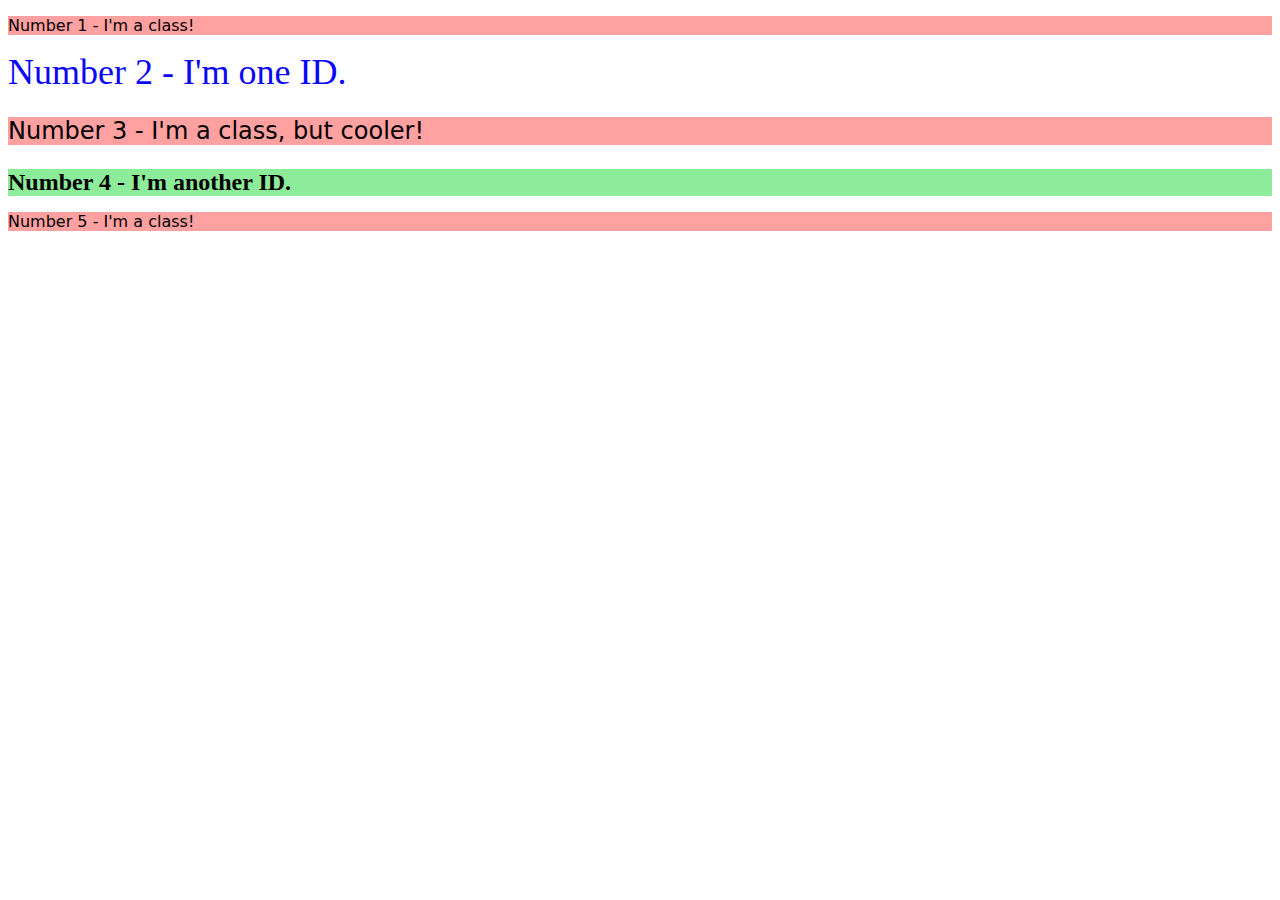
<file: foundations/02-class-id-selectors/index.html>
<!DOCTYPE html>
<html lang="en">
  <head>
    <meta charset="UTF-8">
    <meta http-equiv="X-UA-Compatible" content="IE=edge">
    <meta name="viewport" content="width=device-width, initial-scale=1.0">
    <title>Class and ID Selectors</title>
    <link rel="stylesheet" href="style.css">
  </head>
  <body>
    <p class="odd-numbered-element">Number 1 - I'm a class!</p>
    <div id="second-element">Number 2 - I'm one ID.</div>
    <p class="odd-numbered-element third-element">Number 3 - I'm a class, but cooler!</p>
    <div id="fourth-element">Number 4 - I'm another ID.</div>
    <p class="odd-numbered-element">Number 5 - I'm a class!</p>
  </body>
</html>
</file>
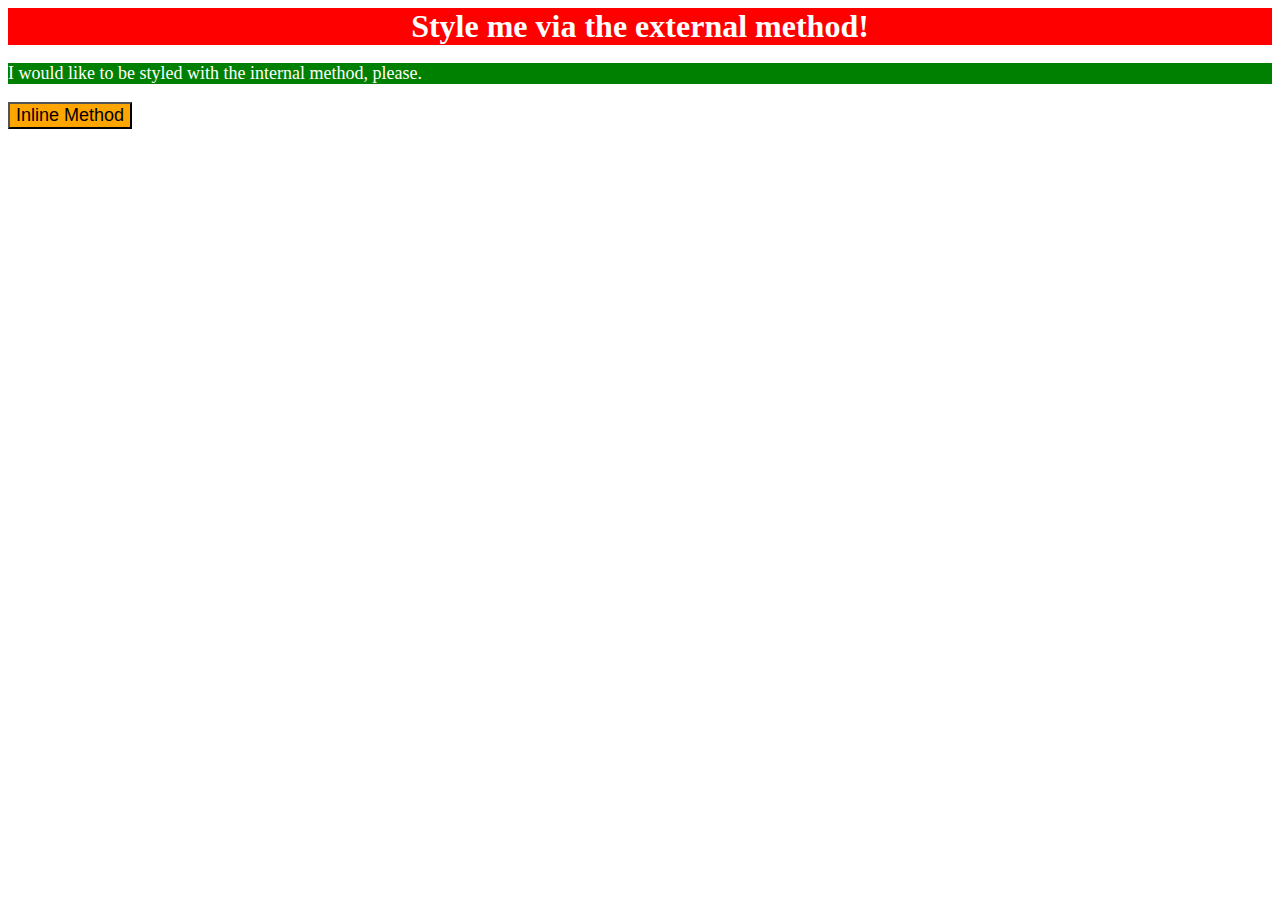
<file: foundations/01-css-methods/my_solution/index.html>
<!DOCTYPE html>
<html lang="en">
  <head>
    <meta charset="UTF-8">
    <meta http-equiv="X-UA-Compatible" content="IE=edge">
    <meta name="viewport" content="width=device-width, initial-scale=1.0">
    <title>Methods for Adding CSS</title>
    <link rel="stylesheet" href="./external-style.css">
    <style>
      p {
        color: white;
        background-color: green;
        font-size: 18px;
      }
    </style>
  </head>
  <body>
    <div>Style me via the external method!</div>
    <p>I would like to be styled with the internal method, please.</p>
    <button style="background-color: orange; font-size: 18px;">Inline Method</button>
  </body>
</html>
</file>
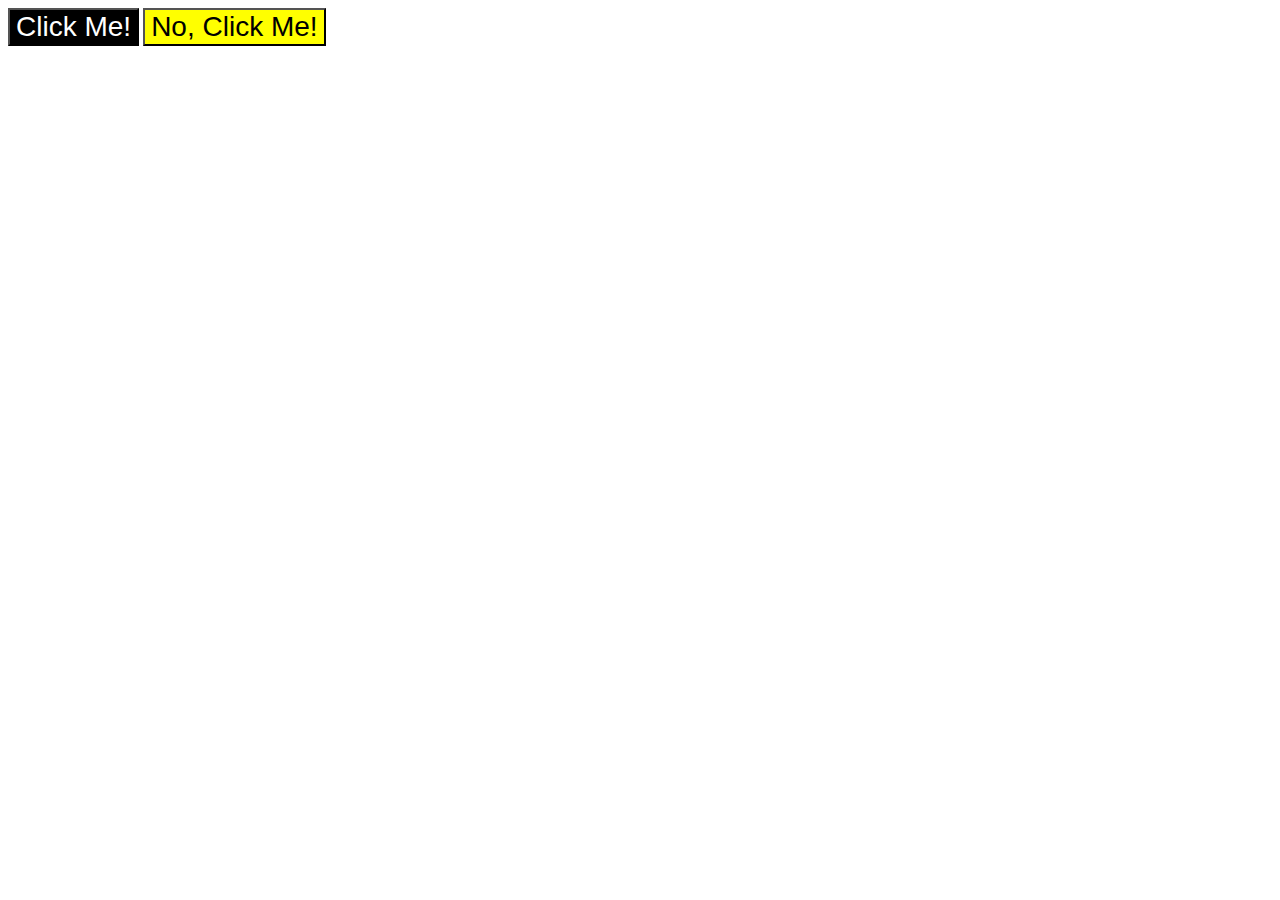
<file: foundations/03-grouping-selectors/my_solution/index.html>
<!DOCTYPE html>
<html lang="en">
  <head>
    <meta charset="UTF-8">
    <meta http-equiv="X-UA-Compatible" content="IE=edge">
    <meta name="viewport" content="width=device-width, initial-scale=1.0">
    <title>Grouping Selectors</title>
    <link rel="stylesheet" href="style.css">
  </head>
  <body>
    <button class="first-element">Click Me!</button>
    <button class="second-element">No, Click Me!</button>
  </body>
</html>
</file>
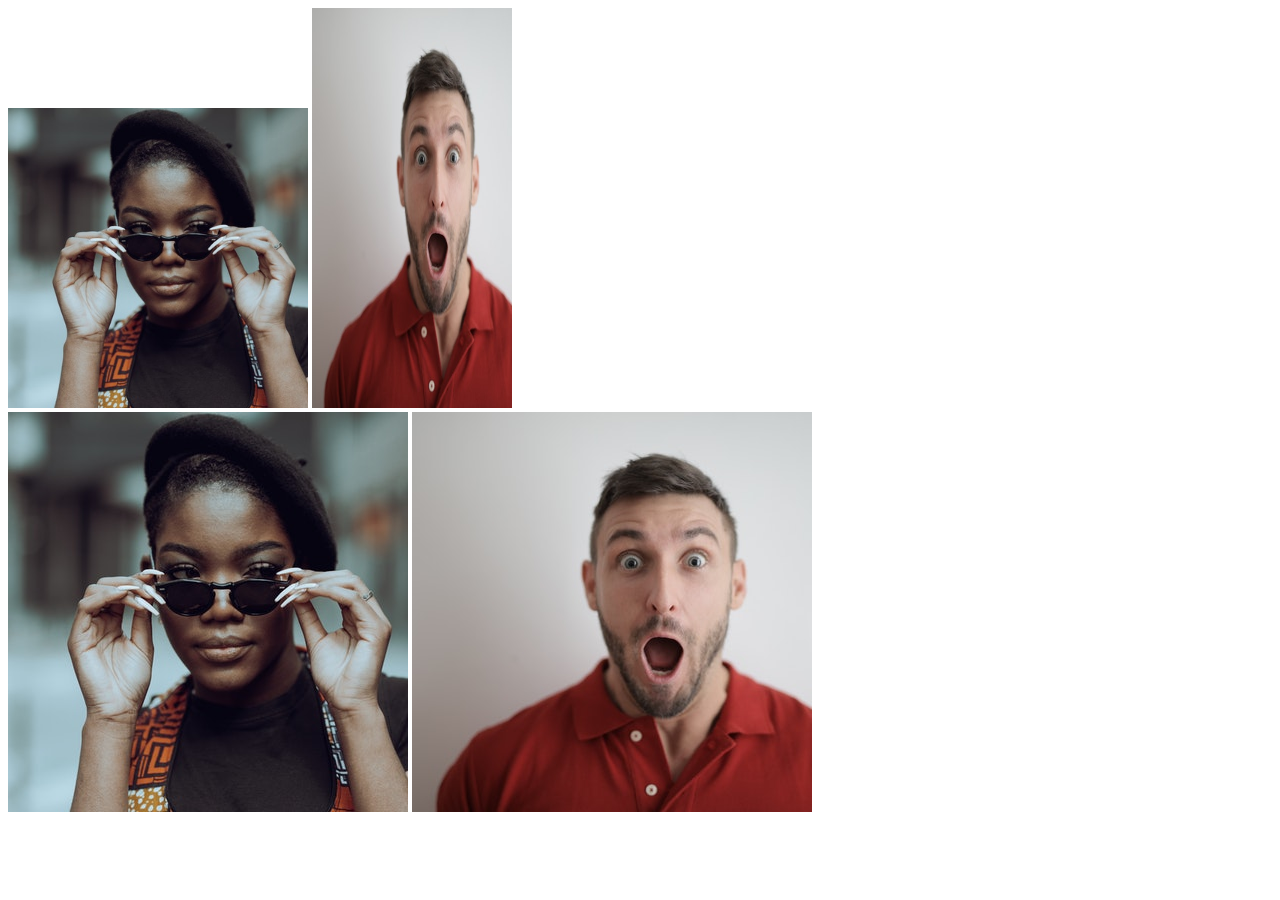
<file: foundations/04-chaining-selectors/my_solution/index.html>
<!DOCTYPE html>
<html lang="en">
  <head>
    <meta charset="UTF-8">
    <meta http-equiv="X-UA-Compatible" content="IE=edge">
    <meta name="viewport" content="width=device-width, initial-scale=1.0">
    <title>Chaining Selectors</title>
    <link rel="stylesheet" href="style.css">
  </head>
  <body>
    <!-- Use the classes BELOW this line -->
    <div>
      <img class="avatar proportioned" src="./pexels-katho-mutodo-8434791.jpg" alt="">
      <img class="avatar distorted" src="./pexels-andrea-piacquadio-3777931.jpg" alt="">
    </div>
    <!-- Use the classes ABOVE this line -->
    <div>
      <img class="original proportioned" src="./pexels-katho-mutodo-8434791.jpg" alt="">
      <img class="original distorted" src="./pexels-andrea-piacquadio-3777931.jpg" alt="">
    </div>
  </body>
</html>
</file>
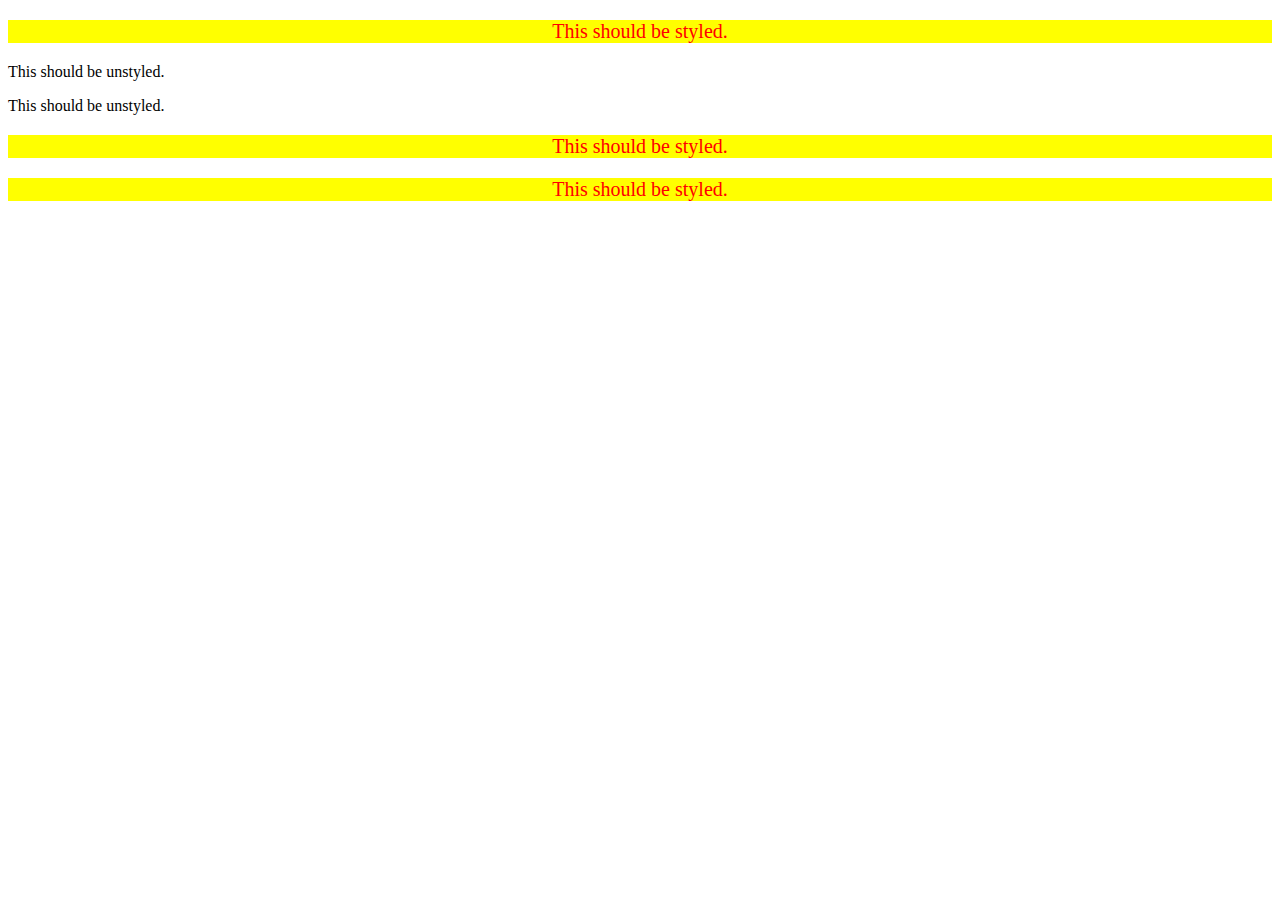
<file: foundations/05-descendant-combinator/my_solution/index.html>
<!DOCTYPE html>
<html lang="en">
  <head>
    <meta charset="UTF-8">
    <meta http-equiv="X-UA-Compatible" content="IE=edge">
    <meta name="viewport" content="width=device-width, initial-scale=1.0">
    <title>Descendant Combinator</title>
    <link rel="stylesheet" href="style.css">
  </head>
  <body>
    <div class="container">
      <p class="text">This should be styled.</p>
    </div>
    <p class="text">This should be unstyled.</p>
    <p class="text">This should be unstyled.</p>
    <div class="container">
      <p class="text">This should be styled.</p>
      <p class="text">This should be styled.</p>
    </div>
  </body>
</html>
</file>
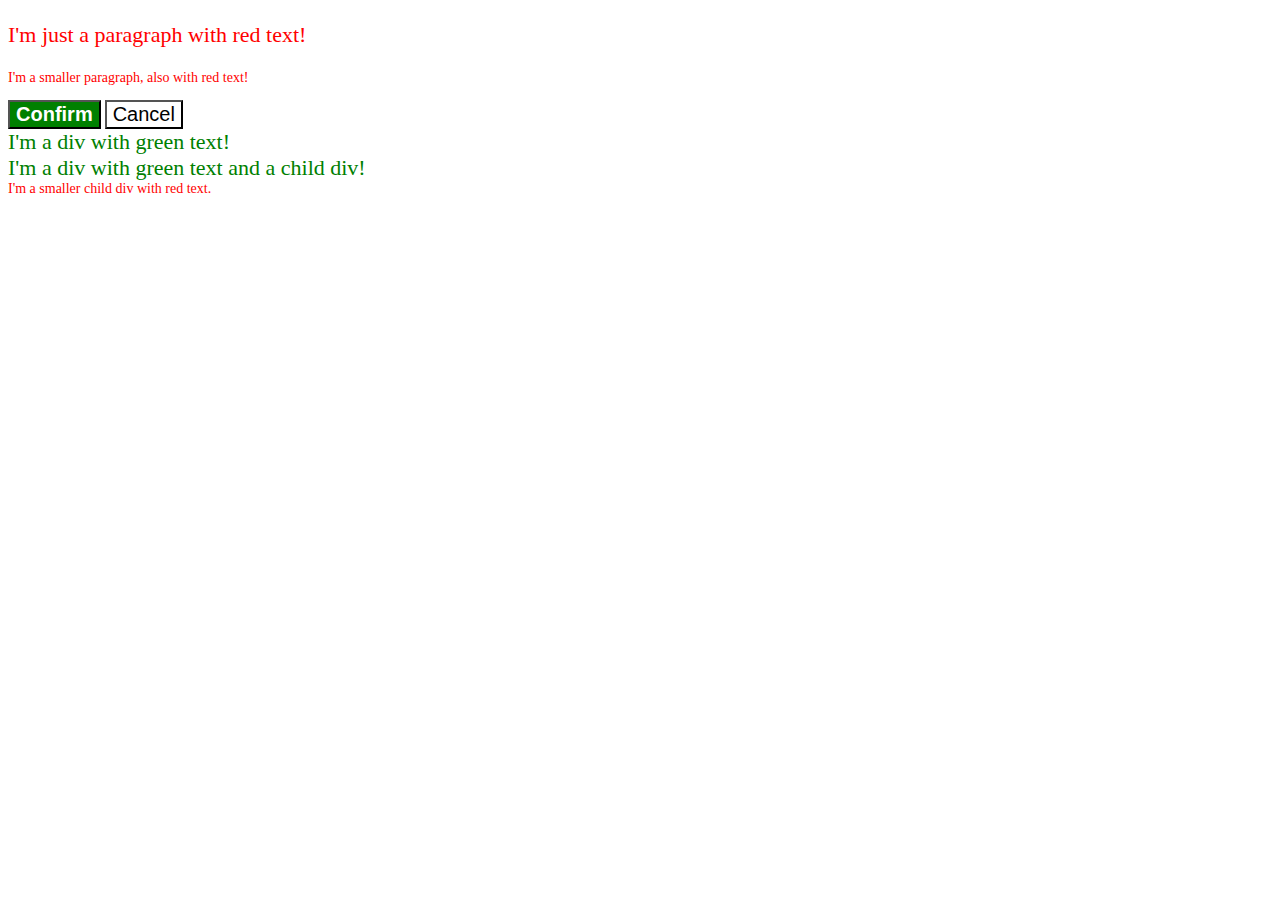
<file: foundations/06-cascade-fix/my_solution/index.html>
<!DOCTYPE html>
<html lang="en">
  <head>
    <meta charset="UTF-8">
    <meta http-equiv="X-UA-Compatible" content="IE=edge">
    <meta name="viewport" content="width=device-width, initial-scale=1.0">
    <title>Fix the Cascade</title>
    <link rel="stylesheet" href="style.css">
  </head>
  <body>
    <p class="para">I'm just a paragraph with red text!</p>
    <p class="para small-para">I'm a smaller paragraph, also with red text!</p>

    <button id="confirm-button" class="button confirm">Confirm</button>
    <button id="cancel-button" class="button cancel">Cancel</button>

    <div class="text">I'm a div with green text!</div>
    <div class="text">I'm a div with green text and a child div!
      <div class="text child">I'm a smaller child div with red text.</div>
    </div>
  </body>
</html>
</file>
<file: foundations/02-class-id-selectors/style.css>
.odd-numbered-element {
  background-color: #ffa1a1;
  font-family: Verdana, "DejaVu Sans", sans-serif;
}

#second-element {
  color: rgb(10, 6, 247);
  font-size: 36px;
}

.third-element,
#fourth-element {
  font-size: 24px;
}

#fourth-element {
  background-color: hsl(128, 72%, 74%);
  font-weight: bold;
}
</file>
<file: foundations/01-css-methods/my_solution/external-style.css>
div {
    color: white;
    background-color: red;
    font-size: 32px;
    font-weight: bold;
    text-align: center;
}
</file>
<file: foundations/03-grouping-selectors/my_solution/style.css>
.first-element {
  background-color: black;
  color: white;
}

.second-element {
  background-color: yellow;
}

.first-element, 
.second-element {
  font-size: 28px;
  font-family: Helvetica, "Times New Roman", sans-serif;
}
</file>
<file: foundations/04-chaining-selectors/my_solution/style.css>
.avatar.proportioned {
  width: 300px;
  height: auto;
}

.avatar.distorted {
  width: 200px;
  height: 400px;
}
</file>
<file: foundations/05-descendant-combinator/my_solution/style.css>
.container p {
  background-color: yellow;
  color: red;
  font-size: 20px;
  text-align: center;
}
</file>
<file: foundations/06-cascade-fix/my_solution/style.css>
.para,
.small-para {
  color: hsl(0, 100%, 50%);
}

.para.small-para {
  font-size: 14px;
}

.para {
  font-size: 22px;
}

.button {
  background-color: rgb(255, 255, 255);
  color: rgb(0, 0, 0);
  font-size: 20px;
}

.confirm {
  background: green;
  color: white;
  font-weight: bold;
} 

.text .child {
  color: red;
  font-size: 14px;
}

div.text {
  color: green;
  font-size: 22px;
}
</file>
